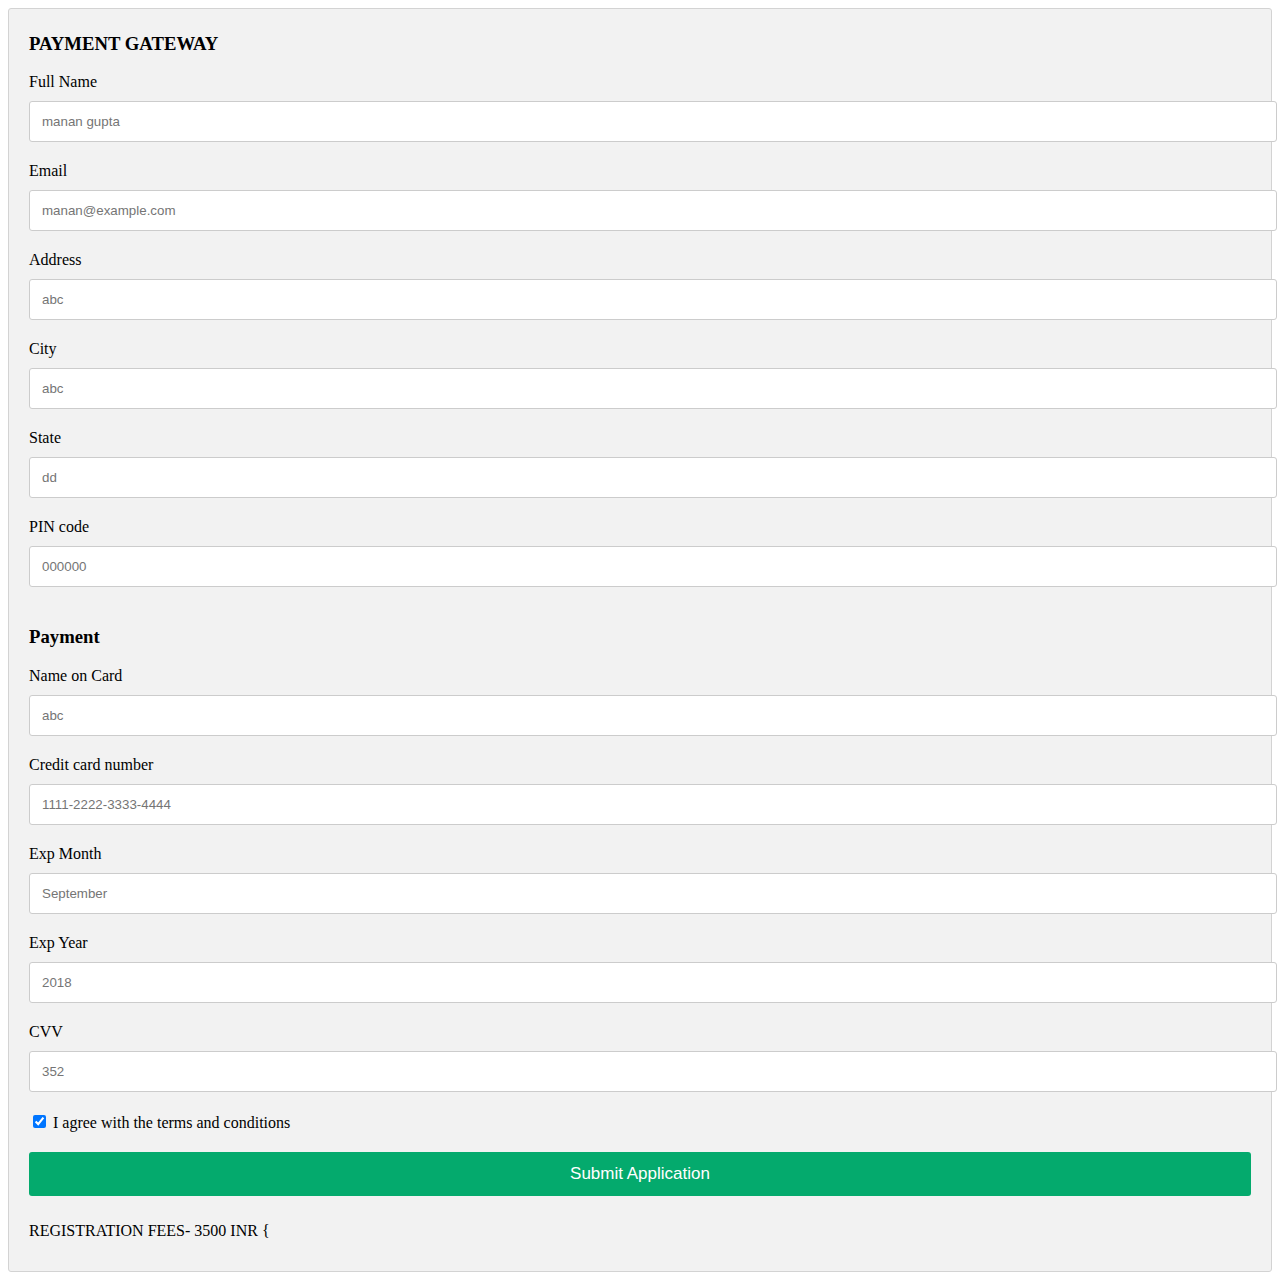
<file: payment.html>
<!DOCTYPE html>
<html lang="en">
<head>
    <meta charset="UTF-8">
    <meta http-equiv="X-UA-Compatible" content="IE=edge">
    <meta name="viewport" content="width=device-width, initial-scale=1.0">
    <title>Payment Gateway</title>
    <link rel="stylesheet" href="pay.css">
    <link rel="icon" href="bits.jpg">
</head>
<body>
    <div class="row">
        <div class="col-75">
          <div class="container">
            <form>
      
              <div class="row">
                <div class="col-50">
                  <h3>PAYMENT GATEWAY</h3>
                  <label for="fname"><i class="fa fa-user"></i> Full Name</label>
                  <input type="text" id="fname" name="firstname" placeholder="manan gupta">
                  <label for="email"><i class="fa fa-envelope"></i> Email</label>
                  <input type="text" id="email" name="email" placeholder="manan@example.com">
                  <label for="adr"><i class="fa fa-address-card-o"></i> Address</label>
                  <input type="text" id="adr" name="address" placeholder="abc">
                  <label for="city"><i class="fa fa-institution"></i> City</label>
                  <input type="text" id="city" name="city" placeholder="abc">
      
                  <div class="row">
                    <div class="col-50">
                      <label for="state">State</label>
                      <input type="text" id="state" name="state" placeholder="dd">
                    </div>
                    <div class="col-50">
                      <label for="zip">PIN code</label>
                      <input type="text" id="zip" name="zip" placeholder="000000">
                    </div>
                  </div>
                </div>
      
                <div class="col-50">
                  <h3>Payment</h3>
                  
                  <label for="cname">Name on Card</label>
                  <input type="text" id="cname" name="cardname" placeholder="abc">
                  <label for="ccnum">Credit card number</label>
                  <input type="text" id="ccnum" name="cardnumber" placeholder="1111-2222-3333-4444">
                  <label for="expmonth">Exp Month</label>
                  <input type="text" id="expmonth" name="expmonth" placeholder="September">
      
                  <div class="row">
                    <div class="col-50">
                      <label for="expyear">Exp Year</label>
                      <input type="text" id="expyear" name="expyear" placeholder="2018">
                    </div>
                    <div class="col-50">
                      <label for="cvv">CVV</label>
                      <input type="text" id="cvv" name="cvv" placeholder="352">
                    </div>
                  </div>
                </div>
      
              </div>
              <label>
                <input type="checkbox" checked="checked" name="sameadr"> I agree with the terms and conditions
              </label>
              <input type="submit" value="Submit Application" class="btn">
            </form>
            <p>REGISTRATION FEES- 3500 INR {</p>
          </div>
        </div>
      
       
      </div>
</body>
</html>
</file>
<file: pay.css>
.row {
    display: -ms-flexbox; /* IE10 */
    display: flex;
    -ms-flex-wrap: wrap; /* IE10 */
    flex-wrap: wrap;
    margin: 0 -16px;
  }
  
  .col-25 {
    -ms-flex: 25%; /* IE10 */
    flex: 25%;
  }
  
  .col-50 {
    -ms-flex: 50%; /* IE10 */
    flex: 50%;
  }
  
  .col-75 {
    -ms-flex: 75%; /* IE10 */
    flex: 75%;
  }
  
  .col-25,
  .col-50,
  .col-75 {
    padding: 0 16px;
  }
  
  .container {
    background-color: #f2f2f2;
    padding: 5px 20px 15px 20px;
    border: 1px solid lightgrey;
    border-radius: 3px;
  }
  
  input[type=text] {
    width: 100%;
    margin-bottom: 20px;
    padding: 12px;
    border: 1px solid #ccc;
    border-radius: 3px;
  }
  
  label {
    margin-bottom: 10px;
    display: block;
  }
  
 
  
  .btn {
    background-color: #04AA6D;
    color: white;
    padding: 12px;
    margin: 10px 0;
    border: none;
    width: 100%;
    border-radius: 3px;
    cursor: pointer;
    font-size: 17px;
  }
  
  .btn:hover {
    background-color: #45a049;
  }
  
  span.price {
    float: right;
    color: grey;
  }
  
  /* Responsive layout - when the screen is less than 800px wide, make the two columns stack on top of each other instead of next to each other (and change the direction - make the "cart" column go on top) */
  @media (max-width: 800px) {
    .row {
      flex-direction: column-reverse;
    }
    .col-25 {
      margin-bottom: 20px;
    }
  }
</file>
